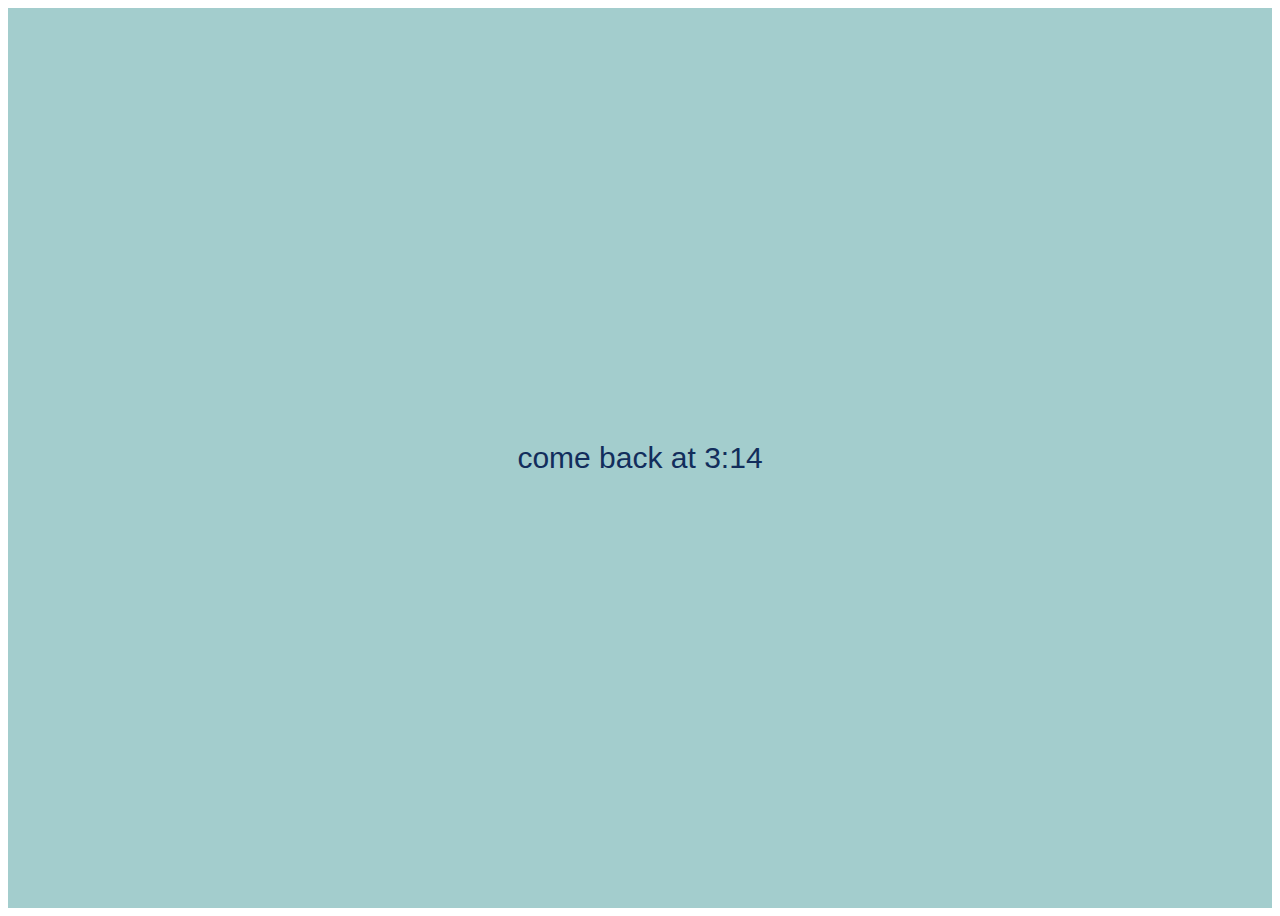
<file: index.html>
<!DOCTYPE html>
<html>
    <head>
        <link rel="stylesheet" href="style.css"/>
        <script src="script.js"></script>
        <title> Pi-Time</title>
        <link rel="icon" type='image/png' sizes="180x180" href="assets/PP+pi.png">
        <link rel="apple-touch-icon" sizes="180x180" href="assets/PP+pi.png">
        <link rel="shortcut icon" href="assets/favicon.ico" type="image/x-icon">
        <link rel="apple-touch-startup-image" href="assets/PP+pi.png">
        <meta property="og:title" content="Pi-Time" />
        <meta property="og:image" content="https://pi-time.vercel.app/assets/PP+pi.png"/>
        <meta property="og:description" content="what happens at 3:14?" />
        <meta property="og:type" content="website" />

    </head>
    <body>
        <div id="content"></div>
        
    </body>
</html>
</file>
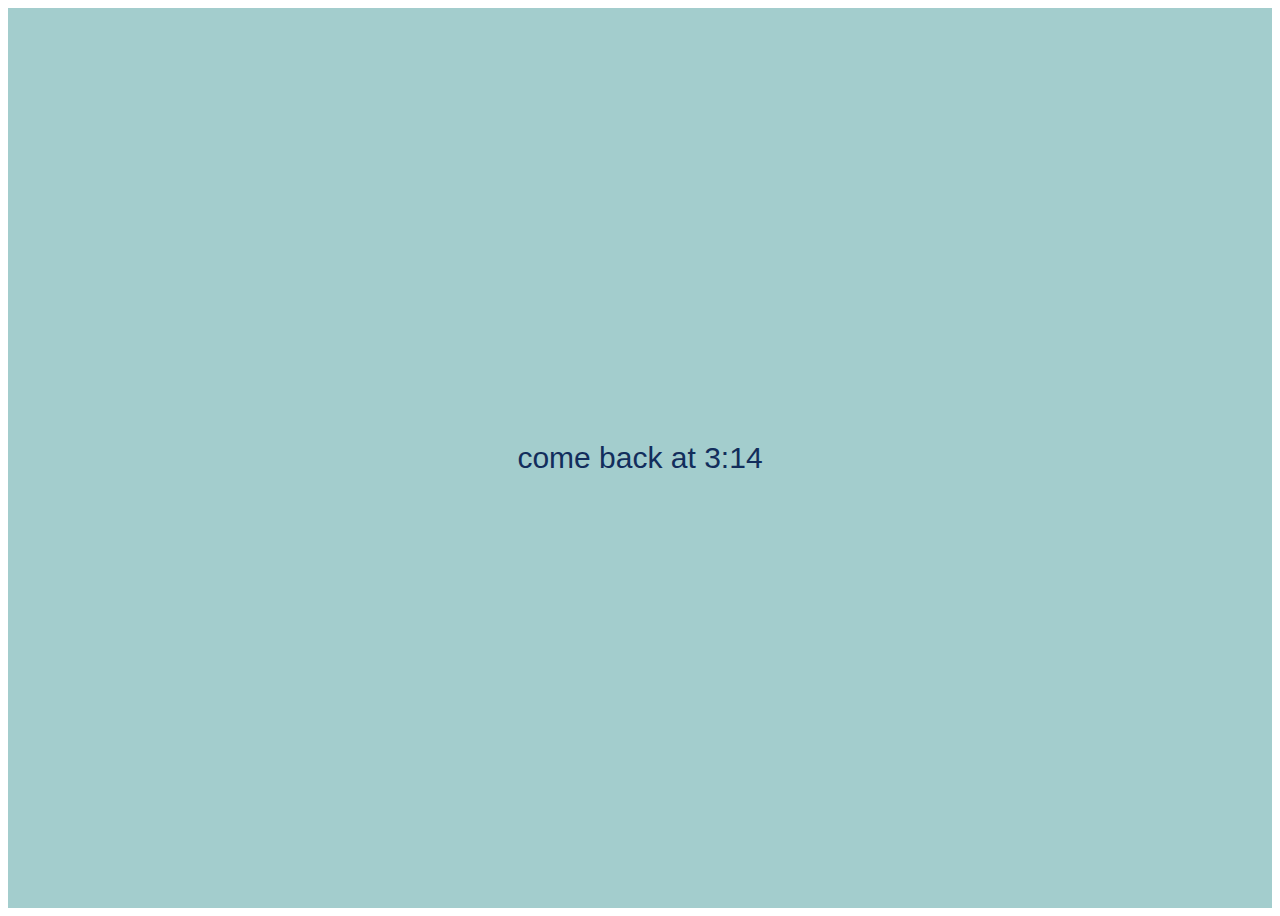
<file: pi-day.html>
<!DOCTYPE html>
<html>
    <head>
        <link rel="stylesheet" href="style.css"/>
        <script src="script.js"></script>
        <title> Pi-Time</title>
    </head>
    <body>
        <div id="content"></div>
        
    </body>
</html>
</file>
<file: style.css>
/* This will apply to both the image and the text within the #content div */
#content {
    display: flex;
    justify-content: center; /* Center horizontally */
    align-items: center; /* Center vertically */
    height: 100vh; /* Use the full height of the viewport */
    text-align: center; /* Ensure text is centered if it spans multiple lines */
    background-color: rgb(163, 205, 205);
}

#content img {
    max-width: 50%; /* Adjust the image size, ensuring it's not too large */
    height: auto; /* Maintain aspect ratio */
    border: 0; /* Remove any default borders */
}

#content p {
    font-size: 30px; /* Set the size of the text */
    color: #122d5c; /* Set the text color */
    font-family: 'Gill Sans', 'Gill Sans MT', Calibri, 'Trebuchet MS', sans-serif;
}
</file>
